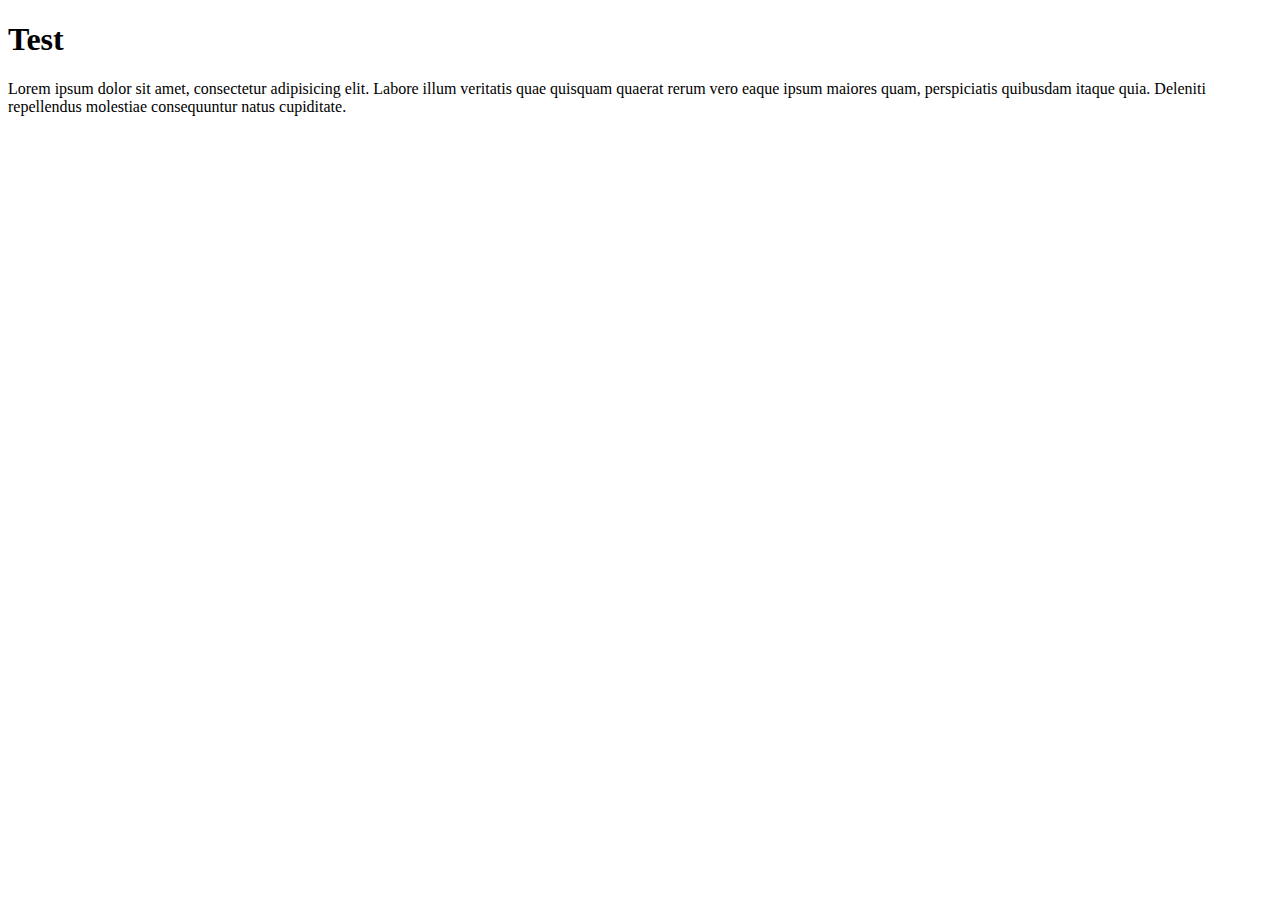
<file: bootstrap.html>
<!DOCTYPE html>
<html lang="en">
<head>
    <meta charset="UTF-8">
    <title>Test page</title>

</head>
<body>

<h1>Test</h1>
<p>Lorem ipsum dolor sit amet, consectetur adipisicing elit. 
Labore illum veritatis quae quisquam quaerat rerum vero eaque ipsum maiores quam, 
perspiciatis quibusdam itaque quia. Deleniti repellendus molestiae consequuntur natus cupiditate.</p>

</body>
</html>

<!-- Google Analytics -->
<script>
  (function(i,s,o,g,r,a,m){i['GoogleAnalyticsObject']=r;i[r]=i[r]||function(){
  (i[r].q=i[r].q||[]).push(arguments)},i[r].l=1*new Date();a=s.createElement(o),
  m=s.getElementsByTagName(o)[0];a.async=1;a.src=g;m.parentNode.insertBefore(a,m)
  })(window,document,'script','https://www.google-analytics.com/analytics.js','ga');

  ga('create', 'UA-76785152-1', 'auto');
  ga('send', 'pageview');

</script>
</file>
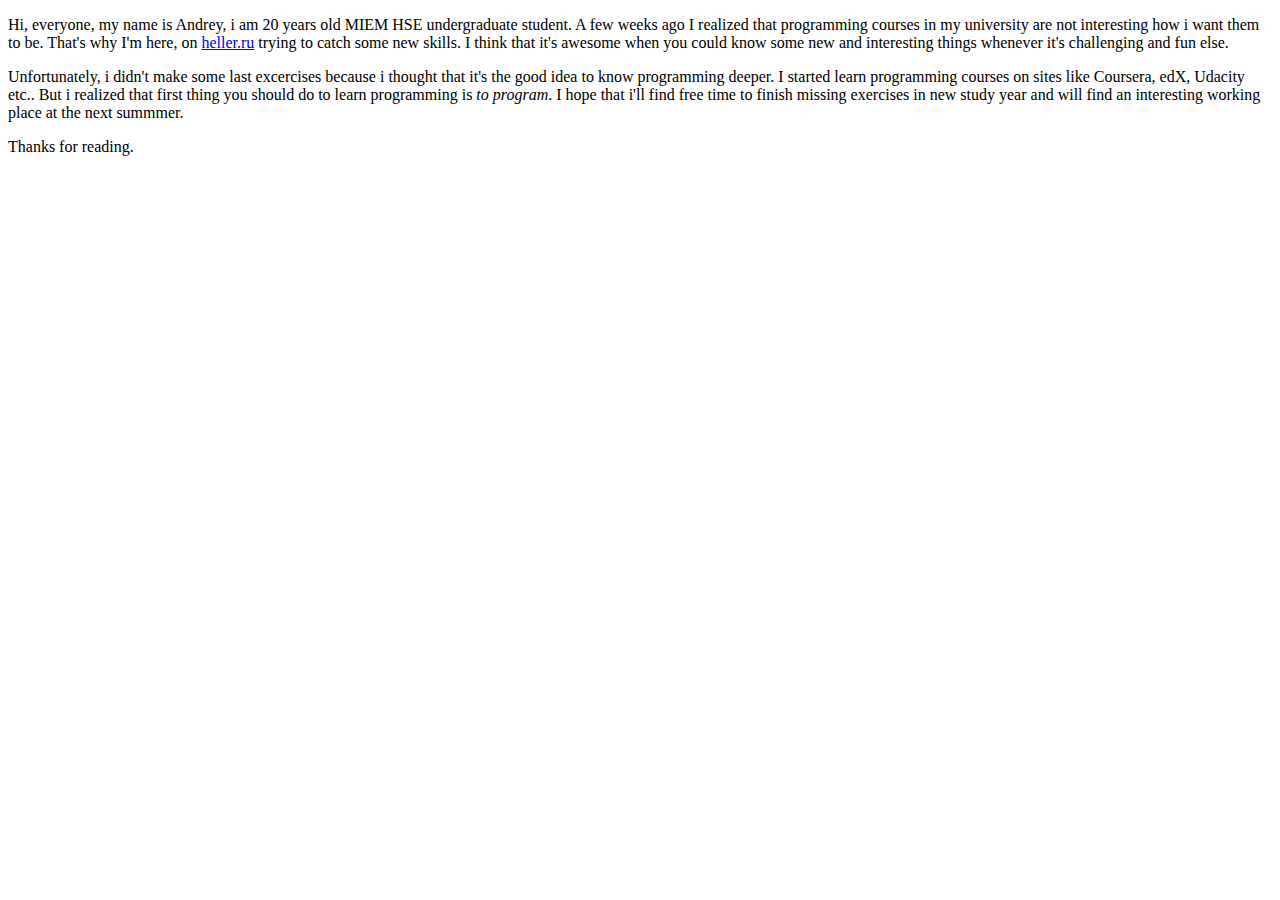
<file: English ex.html>
<!DOCTYPE html>
<html>

<head>
	<meta charset="UTF-8">
	<title>English Ex. 1, Heller.ru course</title>
</head>

<body>
<p>Hi, everyone, my name is Andrey, i am 20 years old MIEM HSE undergraduate student. 
A few weeks ago I realized that programming courses in my university are not interesting how i want them to be. 
That's why I'm here, on <a href="http://heller.ru/course">heller.ru</a> trying to catch some new skills. 
I think that it's awesome when you could know some new and interesting things whenever it's challenging and fun else.</p>
<p>Unfortunately, i didn't make some last excercises because i thought that it's the good idea to know programming deeper. 
I started learn programming courses on sites like Coursera, edX, Udacity etc..
But i realized that first thing you should do to learn programming is <i>to program</i>. 
I hope that i'll find free time to finish missing exercises in new study year and will find an interesting working place at the next summmer.
</p>

<p>Thanks for reading.</p>
</body>

</html>
</file>
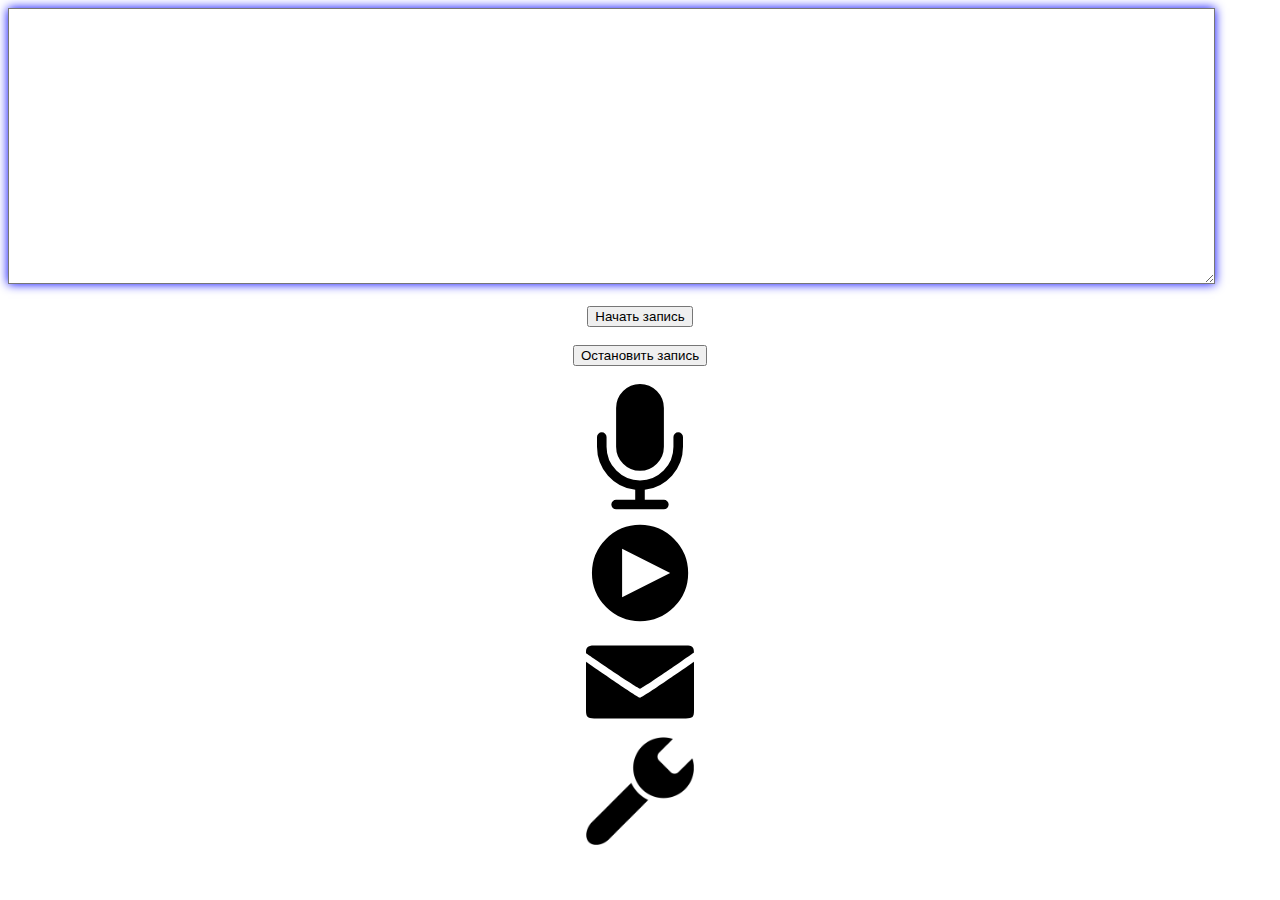
<file: speech-recognizer.html>
<!DOCTYPE html>

<html>
	<head>
		<meta http-equiv="Content-Type" content="text/html; charset=UTF-8">
		<meta name="viewport" content="width=device-width,initial-scale=1">
		<title>Speech Recogniser</title>
		<link rel="stylesheet" type="text/css" href="style.css">
		<script src="/googleAnalytics.js"></script>
		<script src="/yaMetrika.js"></script>
	</head>
<body>
		<textarea id="output" wrap="soft" onClick="SelectAll('output');" oninput="textAreaAdjust(this)" style="overflow:auto"></textarea>
		<div id="controls">
			<input type="button" value="Начать запись" id="startRecord" onClick="startRecord;">
			<br>
			<input type="button" value="Остановить запись" id="stopRecord" onClick="stopRecord;">
			<br>
			<img id="record" src="src/mic.svg"  class="">
			<img id="play" src="src/play.svg"  class="">
			<img onclick="sendMail(); return false" id="email" src="src/email.svg">
			<img onclick="turnAnnyang(); return false" id="wrench" src="src/wrench.png">
		</div>
<script src="src/main.js"></script>
<script type="text/javascript">
	document.getElementById('startRecord').addEventListener('click', function() {
		document.getElementById('record').classList.add('recording');
		started = true;
		//output.textContent = '';
			recognizer.interimResults = true;
			recognizer.start();
		})
	document.getElementById('stopRecord').addEventListener('click', function() {
		document.getElementById('record').classList.remove('recording');
		started = false;
		recognizer.stop();
		// alert(output.textContent.split(' '));
		output.textContent.split(' ').forEach(function(item, i, arr) {
				sendWord(item, i);
			})
		})

</script>







		<!-- <script><onClick="getElementById('output').select();"></script> -->
		<script type="text/javascript">
			document.getElementById('play').addEventListener('click', function() {
				var u = new SpeechSynthesisUtterance();
				u.text = document.getElementById('output').value;
				u.lang = 'ru-RU';
				speechSynthesis.speak(u);
			})
		</script>

		<script>
			function sendMail() {
				var link = "mailto:your@mail.com"
							 + "?cc="
							 + "&subject=" + escape("Speech Recognition Results")
							 + "&body=" + escape(document.getElementById('output').value)
							 ;
				window.open(link)
			}
			function turnAnnyang() {
				window.location.href = './annyang.html'
			}
		</script>
		<script>
		function textAreaAdjust(o) {
		    o.style.height = "1px";
		    o.style.height = (25+o.scrollHeight)+"px";
		}
		</script>
		<script type="text/javascript">
			function SelectAll(id)
			{
			    document.getElementById(id).focus();
			    document.getElementById(id).select();
			}
		</script>
</body>
</html>
</file>
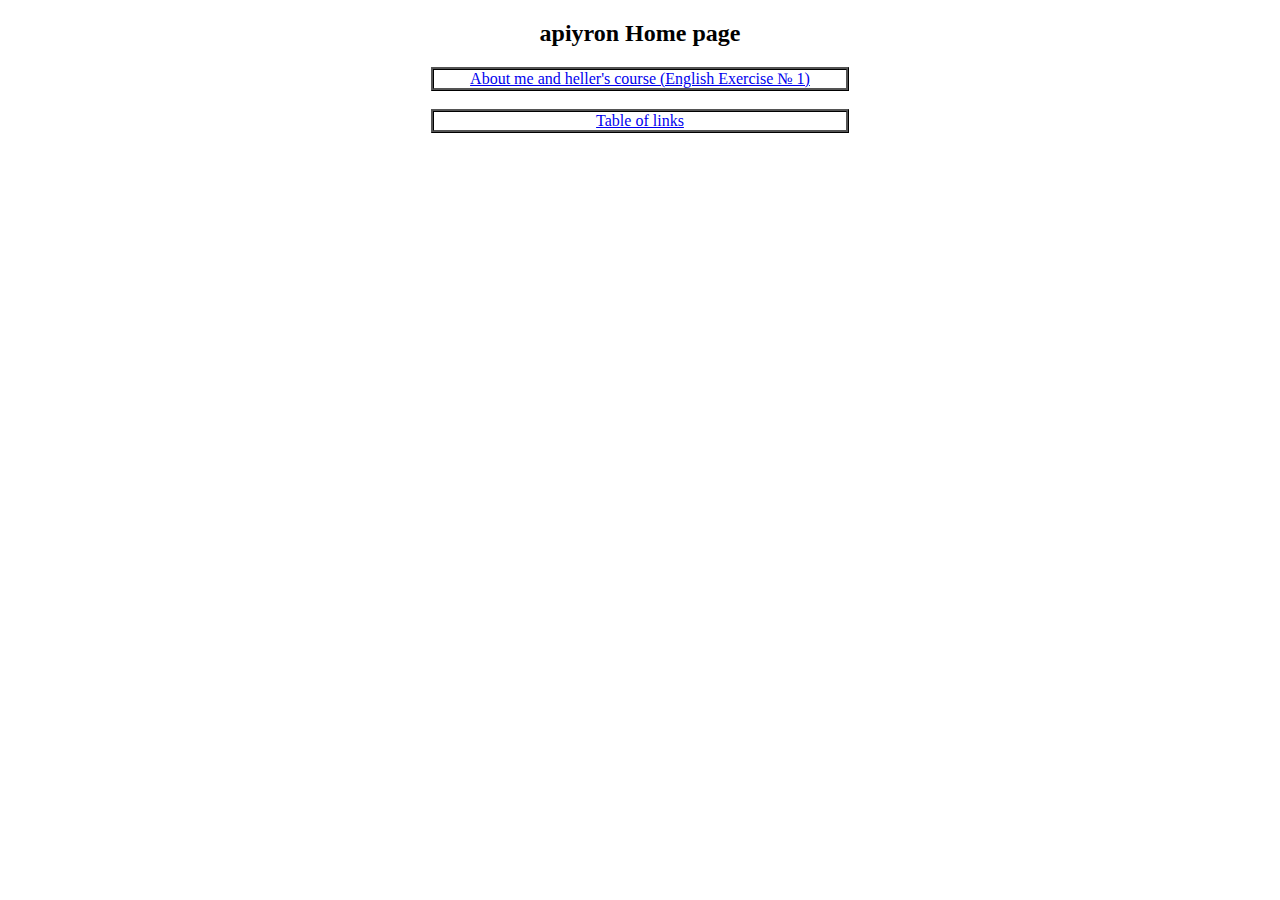
<file: old/index old.html>
<!DOCTYPE html>
<html>

<head>
	<meta charset="UTF-8">
	<title>apiyron Home page</title>
	<link rel="stylesheet" href="style.css">
</head>

<body>
	<div class="header">
		<h2>apiyron Home page</h2>
		<a href="/english_ex_1"><div class="buttonblock">About me and heller's course (English Exercise № 1)</div></a>
		<br>
		<a href="/table"><div class="buttonblock">Table of links</div></a>
	</div>
</body>

</html>
</file>
<file: style.css>
html { overflow: hidden; }
<<<<<<< HEAD
body {
	font: 14pt Arial, sans-serif;
	background: lightgrey;
	display: flex;
	flex-direction: column;
	height: 100vh;
	width: 100%;
	margin: 0 0;
}
.wrap {
	height: 60vh;
	width: 100%;
	display: flex;
	flex-direction: column;
	justify-content: space-around;
	align-items: center;
}
.canvaz {
	display: inline-block;
	/*background: #202020; */
	width: 40vh;
	height: 40vh;
	background-size: cover;
	box-shadow: 0px 0px 10px blue;
}
.tag {
	display: inline-block;
	width: 40vh;
	height: 15vh;
	text-align: center;
	display: none;
	/*background: #202020;
	box-shadow: 0px 0px 10px blue;*/
}
textarea {
	display: inline-block;
	width: 95%;
	min-height: 30vh;
	box-shadow: 0px 0px 10px blue;
	font-size: 1em;
}
#controls {
	display: flex;
	flex-direction: row;
	align-items: center;
	justify-content: space-around;
	height: 20%;
	width: 100%;
	margin-left: auto;
	margin-top: 2vh;
	margin-right: auto;
}
#record {
	height: 15vh;
	text-align: center;
}
#record.recording {
	background: red;
	background: -webkit-radial-gradient(center, ellipse cover, #ff0000 0%,lightgrey 75%,lightgrey 100%,#7db9e8 100%);
	background: -moz-radial-gradient(center, ellipse cover, #ff0000 0%,lightgrey 75%,lightgrey 100%,#7db9e8 100%);
	background: radial-gradient(center, ellipse cover, #ff0000 0%,lightgrey 75%,lightgrey 100%,#7db9e8 100%);
}
#play {
	height: 12vh;
}
#email,#wrench {
	height: 12vh;
	width: 12vh;
	margin-top: 0.1vh;
}
#save, #save img { height: 10vh; }
#save { opacity: 0.25;}
#save[download] { opacity: 1;}
#viz {
	height: 80%;
	width: 100%;
	display: flex;
	flex-direction: column;
	justify-content: space-around;
	align-items: center;
}
#tags {
	height: 20%;
	width: 100%;
	display: flex;
	flex-direction: row;
	justify-content: space-around;
	align-items: center;
}
#photos {
	height: 60%;
	width: 100%;
	display: flex;
	flex-direction: row;
	justify-content: space-around;
	align-items: center;
}
#button {
	height: 10vh;
	width: 10vh;
	background-color: blue;
	border-radius: 100%;

}
@media (orientation: landscape) {
	body { flex-direction: row;}
	#controls { flex-direction: column; height: 100%; width: 10%;}
	#viz { height: 100%; width: 90%;}
}
=======
	body {
		font: 14pt Arial, sans-serif;
		background: lightgrey;
		display: flex;
		flex-direction: column;
		height: 100vh;
		width: 100%;
		margin: 0 0;
	}
	canvas {
		display: inline-block;
		background: #202020;
		width: 95%;
		height: 45%;
		box-shadow: 0px 0px 10px blue;
	}
	#controls {
		display: flex;
		flex-direction: row;
		align-items: center;
		justify-content: space-around;
		height: 20%;
		width: 100%;
	}
	#record { height: 15vh; }
	#record.recording {
		background: red;
		background: -webkit-radial-gradient(center, ellipse cover, #ff0000 0%,lightgrey 75%,lightgrey 100%,#7db9e8 100%);
		background: -moz-radial-gradient(center, ellipse cover, #ff0000 0%,lightgrey 75%,lightgrey 100%,#7db9e8 100%);
		background: radial-gradient(center, ellipse cover, #ff0000 0%,lightgrey 75%,lightgrey 100%,#7db9e8 100%);
	}
	#save, #save img { height: 10vh; }
	#save { opacity: 0.25;}
	#save[download] { opacity: 1;}
	#viz {
		height: 80%;
		width: 100%;
		display: flex;
		flex-direction: column;
		justify-content: space-around;
		align-items: center;
	}
	@media (orientation: landscape) {
		body { flex-direction: row;}
		#controls { flex-direction: column; height: 100%; width: 10%;}
		#viz { height: 100%; width: 90%;}
	}
>>>>>>> 963031654a0e8ba908152c2b74694bc763dbfff0
</file>
<file: old/style.css>
.header
{
	margin: 0 auto;
	width: 33%;
	text-align: center;
}

.buttonblock
{
	border: ridge black;
}

.table
{
	margin: 0 auto;
	width: 66%;
	text-align: center;
	height: ;
	border: ridge black;
}

.logo
{
  position: fixed;
  top: 50%;
  left: 50%;
  /* bring your own prefixes */
  transform: translate(-50%, -50%);
}

th
{
	border: outset black;
}

h1
{
	font-size: 200%;
	text-align: center;
}

h3
{
	text-align: center;
	font-size: 200%;
}
</file>
